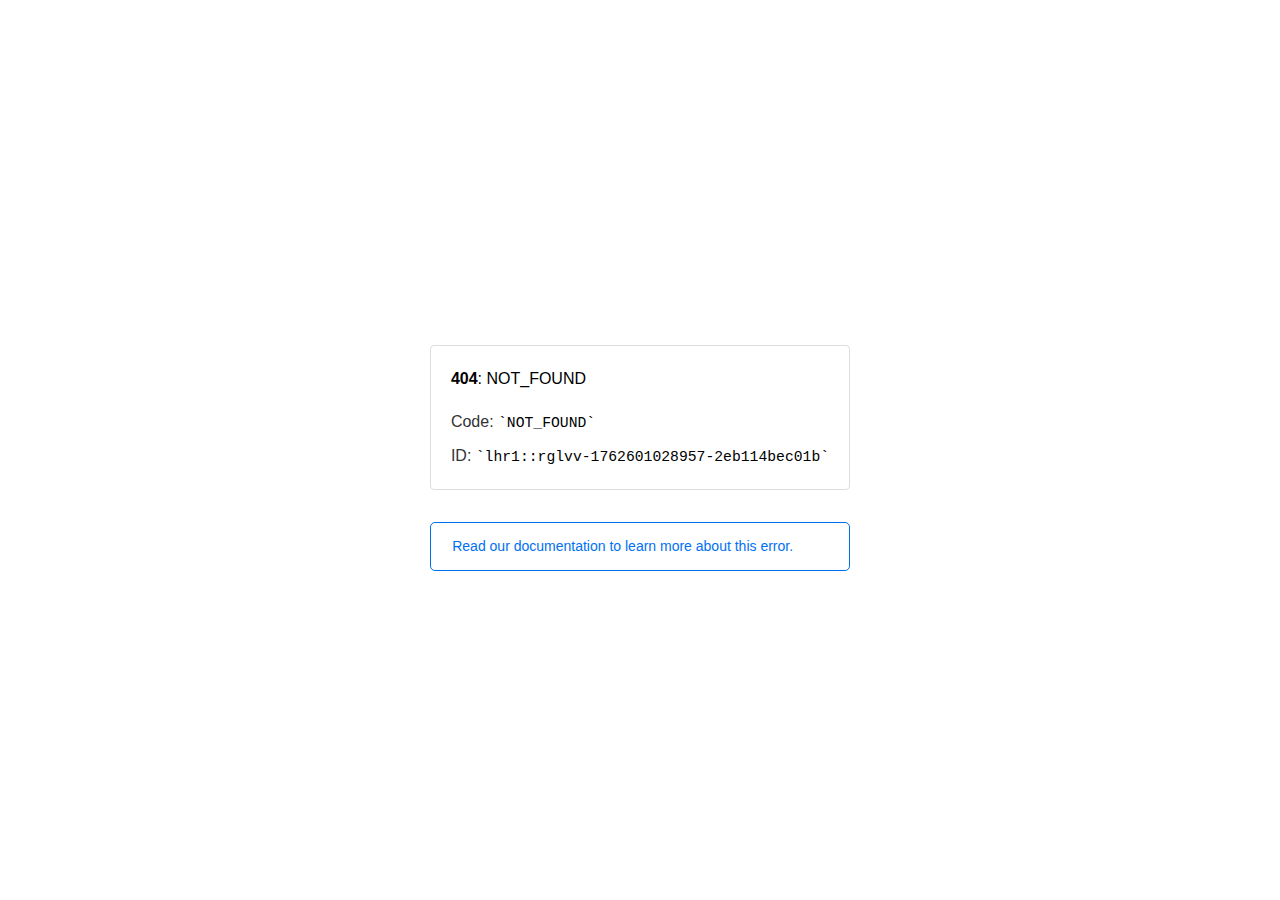
<file: url_to_your_seafood_image.html>
<!doctype html><html lang=en><meta charset=utf-8><meta name=viewport content="width=device-width,initial-scale=1"><meta name=theme-color content=#000><title>404: NOT_FOUND</title><style>html{font-size:62.5%;box-sizing:border-box;height:-webkit-fill-available}*,::after,::before{box-sizing:inherit}body{font-family:sf pro text,sf pro icons,helvetica neue,helvetica,arial,sans-serif;font-size:1.6rem;line-height:1.65;word-break:break-word;font-kerning:auto;font-variant:normal;-webkit-font-smoothing:antialiased;-moz-osx-font-smoothing:grayscale;text-rendering:optimizeLegibility;hyphens:auto;height:100vh;height:-webkit-fill-available;max-height:100vh;max-height:-webkit-fill-available;margin:0}::selection{background:#79ffe1}::-moz-selection{background:#79ffe1}a{cursor:pointer;color:#0070f3;text-decoration:none;transition:all .2s ease;border-bottom:1px solid #0000}a:hover{border-bottom:1px solid #0070f3}ul{padding:0;margin-left:1.5em;list-style-type:none}li{margin-bottom:10px}ul li:before{content:'\02013'}li:before{display:inline-block;color:#ccc;position:absolute;margin-left:-18px;transition:color .2s ease}code{font-family:Menlo,Monaco,Lucida Console,Liberation Mono,DejaVu Sans Mono,Bitstream Vera Sans Mono,Courier New,monospace,serif;font-size:.92em}code:after,code:before{content:'`'}.container{display:flex;justify-content:center;flex-direction:column;min-height:100%}main{max-width:80rem;padding:4rem 6rem;margin:auto}ul{margin-bottom:32px}.error-title{font-size:2rem;padding-left:22px;line-height:1.5;margin-bottom:24px}.error-title-guilty{border-left:2px solid #ed367f}.error-title-innocent{border-left:2px solid #59b89c}@media(max-width:500px){.owner-error{display:none}}main p{color:#333}.devinfo-container{border:1px solid #ddd;border-radius:4px;padding:2rem;display:flex;flex-direction:column;margin-bottom:32px}.error-code{margin:0;font-size:1.6rem;color:#000;margin-bottom:1.6rem}.devinfo-line{color:#333}.devinfo-line code,code,li{color:#000}.devinfo-line:not(:last-child){margin-bottom:8px}.docs-link,.contact-link{font-weight:500}header,footer,footer a{display:flex;justify-content:center;align-items:center}header,footer{min-height:100px;height:100px}header{border-bottom:1px solid #eaeaea}header h1{font-size:1.8rem;margin:0;font-weight:500}header p{font-size:1.3rem;margin:0;font-weight:500}.header-item{display:flex;padding:0 2rem;margin:2rem 0;text-decoration:line-through;color:#999}.header-item.active{color:#ff0080;text-decoration:none}.header-item.first{border-right:1px solid #eaeaea}.header-item-content{display:flex;flex-direction:column}.header-item-icon{margin-right:1rem;margin-top:.6rem}footer{border-top:1px solid #eaeaea}footer a{color:#000}footer a:hover{border-bottom-color:#0000}footer svg{margin-left:.8rem}.note{padding:8pt 16pt;border-radius:5px;border:1px solid #0070f3;font-size:14px;line-height:1.8;color:#0070f3}@media(max-width:500px){.devinfo-container .devinfo-line code{margin-top:.4rem}.devinfo-container .devinfo-line:not(:last-child){margin-bottom:1.6rem}.devinfo-container{margin-bottom:0}header{flex-direction:column;height:auto;min-height:auto;align-items:flex-start}.header-item.first{border-right:none;margin-bottom:0}main{padding:1rem 2rem}body{font-size:1.4rem;line-height:1.55}footer{display:none}.note{margin-top:16px}}</style><div class=container><main><p class=devinfo-container><span class=error-code><strong>404</strong>: NOT_FOUND</span>
<span class=devinfo-line>Code: <code>NOT_FOUND</code></span>
<span class=devinfo-line>ID: <code>lhr1::rglvv-1762601028957-2eb114bec01b</code></p><a href=https://vercel.com/docs/errors/platform-error-codes#not_found class=owner-error><div class=note>Read our documentation to learn more about this error.</div></a></main></div>
</file>
